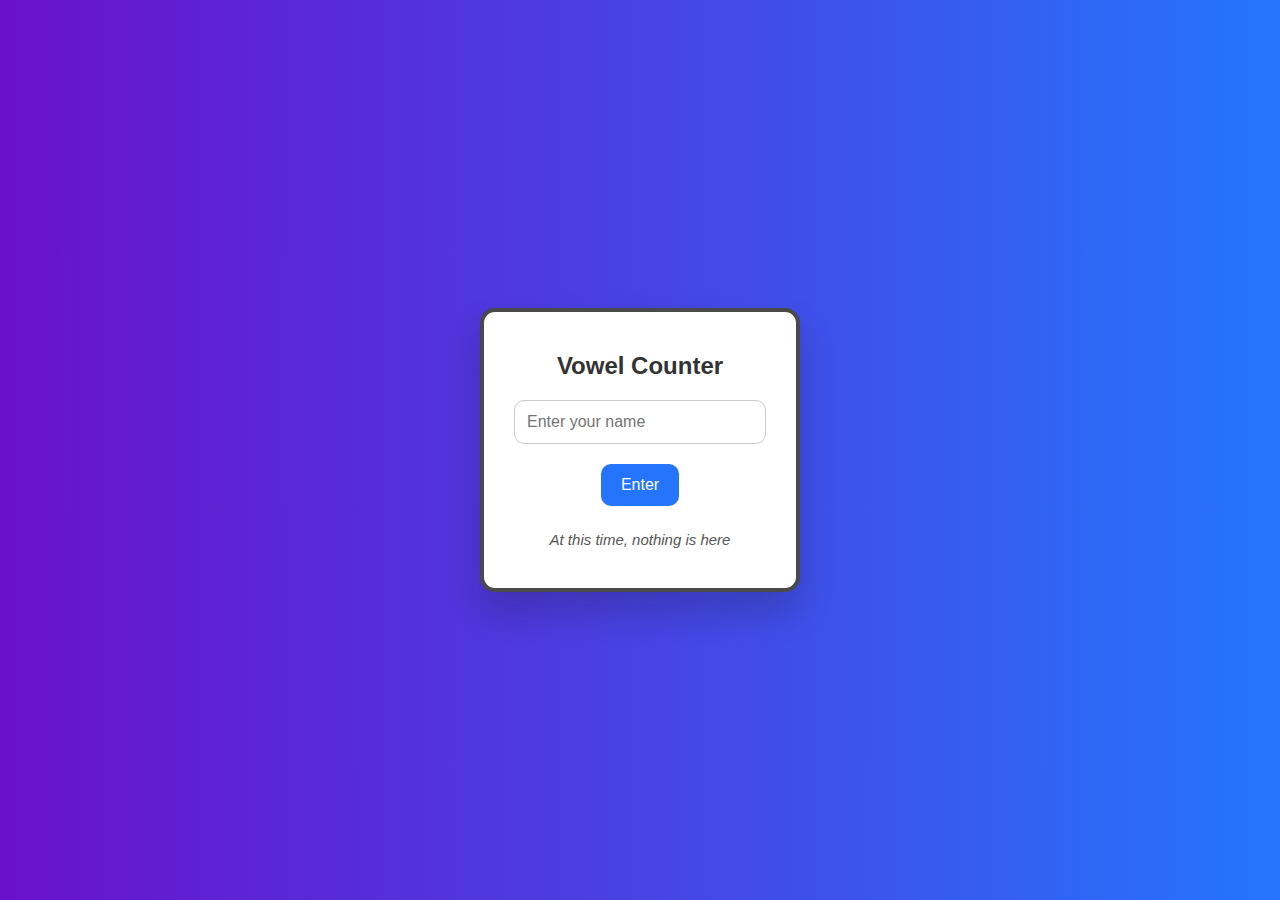
<file: index.html>
<!DOCTYPE html>
<html lang="en">
<head>
  <meta charset="UTF-8">
  <meta name="viewport" content="width=device-width, initial-scale=1.0">
  <title>vowels cheaker</title>
  <link rel="stylesheet" href="style.css">
</head>
<body>
  <div class="container">
    <h2>Vowel Counter</h2>
    <input type="text" id="inputId" placeholder="Enter your name"> 
    <button onclick="getText()">Enter</button>
    <p id="myPara">At this time, nothing is here</p>
  </div>
  <script src="script.js"></script>
</body>
</html>
</file>
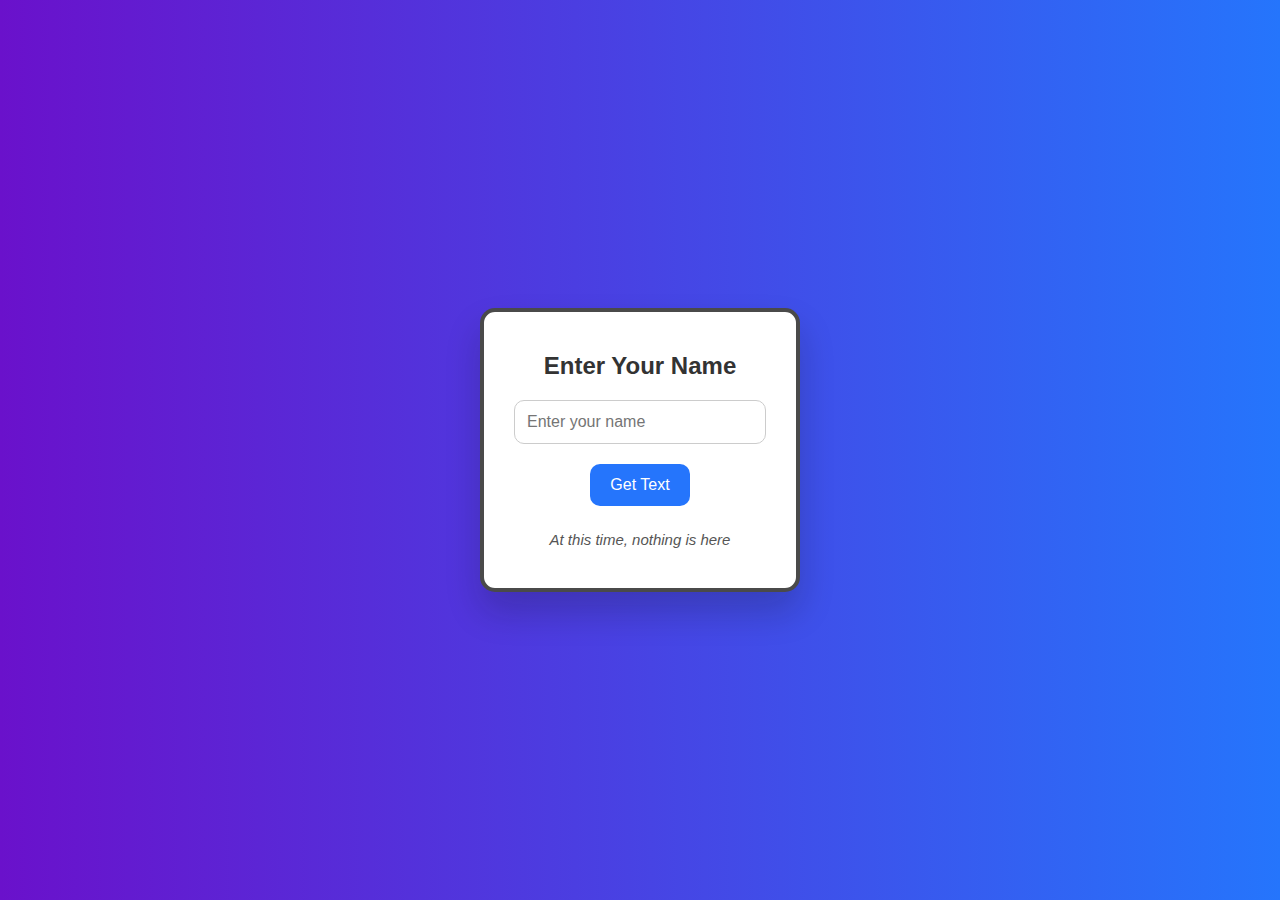
<file: first program/index.html>
<!DOCTYPE html>
<html lang="en">
<head>
  <meta charset="UTF-8">
  <meta name="viewport" content="width=device-width, initial-scale=1.0">
  <title>calculator</title>
  <link rel="stylesheet" href="style.css">
</head>
<body>
  <div class="container">
    <h2>Enter Your Name</h2>
    <input type="text" id="inputId" placeholder="Enter your name"> 
    <button onclick="getText()">Get Text</button>
    <p id="myPara">At this time, nothing is here</p>
  </div>
  <script src="script.js"></script>
</body>
</html>
</file>
<file: style.css>
* {
  margin: 0;
  padding: 0;
  box-sizing: border-box;
}

body {
  font-family: 'Poppins', sans-serif;
  background: linear-gradient(to right, #6a11cb, #2575fc);
  height: 100vh;
  display: flex;
  justify-content: center;
  align-items: center;
}

.container {
  background: white;
  padding: 40px 30px;
  border-radius: 15px;
  border: 4px solid rgba(0, 0, 0, 0.711);
  box-shadow: 0 20px 35px rgba(16, 13, 13, 0.2);
  text-align: center;
  width: 320px;
}

h2 {
  margin-bottom: 20px;
  color: #333;
}

input {
  width: 100%;
  padding: 12px;
  font-size: 16px;
  border: 1px solid #ccc;
  border-radius: 10px;
  margin-bottom: 20px;
  outline: none;
  transition: border-color 0.3s;
}

input:focus {
  border-color: #2575fc;
}

button {
  background-color: #2575fc;
  color: white;
  border: none;
  padding: 12px 20px;
  border-radius: 10px;
  cursor: pointer;
  font-size: 16px;
  transition: background 0.3s ease;
}

button:hover {
  background-color: #1a5ed1;
}

p {
  margin-top: 25px;
  color: #555;
  font-style: italic;
  font-size: 15px;
}
.container:hover {
transform: translate(120px, 50%);
  box-shadow: 0 15px 35px rgba(0, 0, 0, 0.3);
}
</file>
<file: first program/style.css>
* {
  margin: 0;
  padding: 0;
  box-sizing: border-box;
}

body {
  font-family: 'Poppins', sans-serif;
  background: linear-gradient(to right, #6a11cb, #2575fc);
  height: 100vh;
  display: flex;
  justify-content: center;
  align-items: center;
}

.container {
  background: white;
  padding: 40px 30px;
  border-radius: 15px;
  border: 4px solid rgba(0, 0, 0, 0.711);
  box-shadow: 0 20px 35px rgba(16, 13, 13, 0.2);
  text-align: center;
  width: 320px;
}

h2 {
  margin-bottom: 20px;
  color: #333;
}

input {
  width: 100%;
  padding: 12px;
  font-size: 16px;
  border: 1px solid #ccc;
  border-radius: 10px;
  margin-bottom: 20px;
  outline: none;
  transition: border-color 0.3s;
}

input:focus {
  border-color: #2575fc;
}

button {
  background-color: #2575fc;
  color: white;
  border: none;
  padding: 12px 20px;
  border-radius: 10px;
  cursor: pointer;
  font-size: 16px;
  transition: background 0.3s ease;
}

button:hover {
  background-color: #1a5ed1;
}

p {
  margin-top: 25px;
  color: #555;
  font-style: italic;
  font-size: 15px;
}
.container:hover {
transform: translate(120px, 50%);
  box-shadow: 0 15px 35px rgba(0, 0, 0, 0.3);
}
</file>
